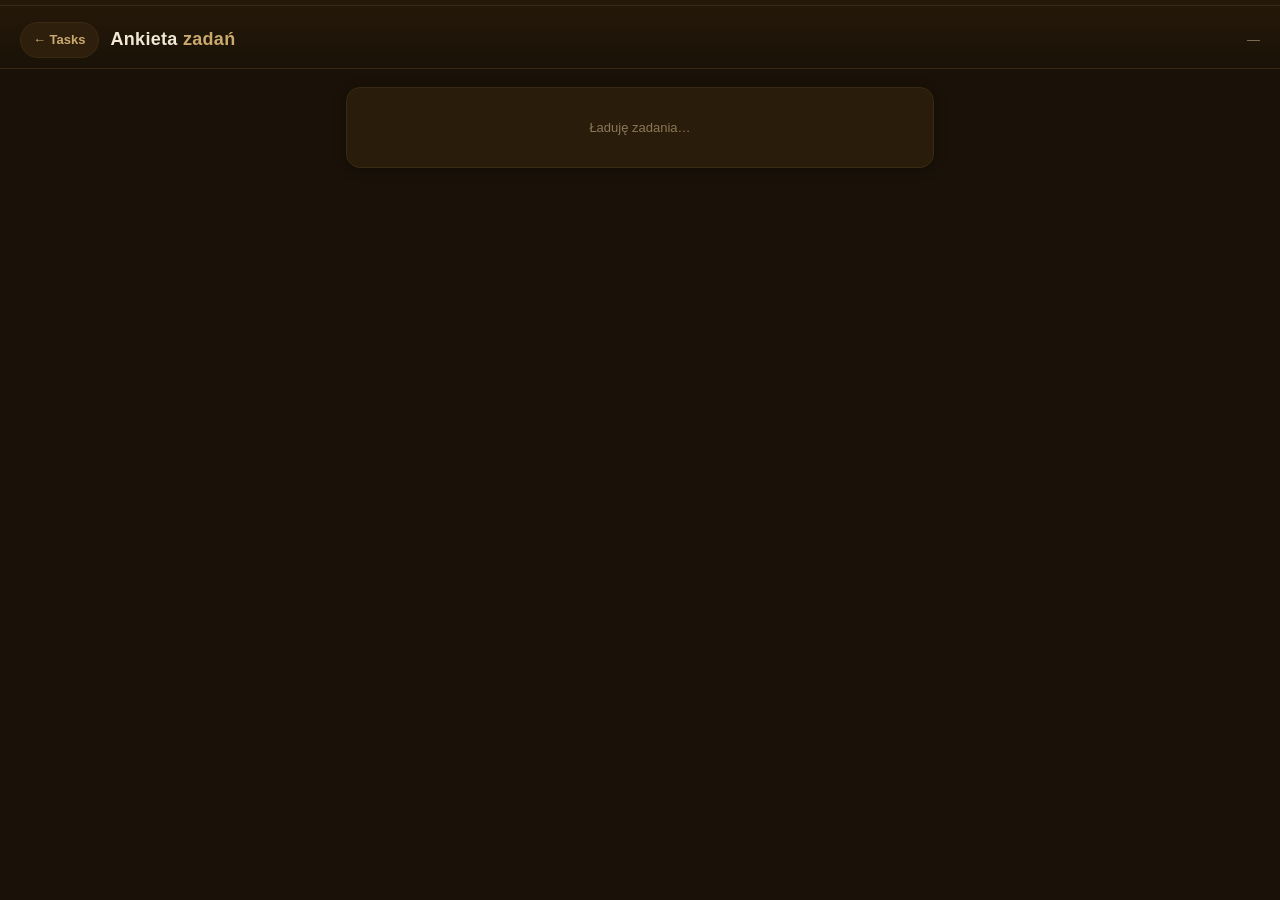
<file: ankieta.html>
<!DOCTYPE html>
<html lang="pl">
<head>
<meta charset="UTF-8">
<meta name="viewport" content="width=device-width, initial-scale=1.0, viewport-fit=cover">
<meta name="theme-color" content="#1A1208">
<title>Ankieta zadań — Dario</title>
<link rel="icon" type="image/svg+xml" href="icon.svg">
<style>
  :root {
    --bg: #1A1208;
    --bg-2: #241808;
    --bg-3: #2E1F0C;
    --card: #2A1C0A;
    --border: #3A2A14;
    --text: #F2E8D5;
    --text-dim: #B8A883;
    --text-mute: #8A7858;
    --gold: #C9A96E;
    --gold-bright: #E0BE82;
    --gold-dark: #8B7448;
    --urgent: #D44A3A;
    --important: #E0B73C;
    --normal: #7BA86A;
    --doing: #4A8FB8;
    --waiting: #B88B1E;
  }
  * { box-sizing: border-box; margin: 0; padding: 0; }
  html, body {
    background: var(--bg);
    color: var(--text);
    font-family: -apple-system, BlinkMacSystemFont, "Segoe UI", Roboto, sans-serif;
    font-size: 16px;
    line-height: 1.5;
    min-height: 100vh;
    -webkit-font-smoothing: antialiased;
  }
  body {
    padding-bottom: env(safe-area-inset-bottom);
  }
  .progress {
    position: sticky;
    top: 0;
    z-index: 10;
    height: 6px;
    background: var(--bg-2);
    border-bottom: 1px solid var(--border);
    overflow: hidden;
  }
  .progress-fill {
    height: 100%;
    width: 0%;
    background: linear-gradient(90deg, var(--gold-dark), var(--gold), var(--gold-bright));
    transition: width 0.35s ease;
    box-shadow: 0 0 12px var(--gold);
  }
  .topbar {
    padding: 16px 20px 10px;
    padding-top: calc(16px + env(safe-area-inset-top));
    display: flex;
    justify-content: space-between;
    align-items: center;
    gap: 12px;
    background: linear-gradient(180deg, var(--bg-2), var(--bg));
    border-bottom: 1px solid var(--border);
  }
  .topbar-left {
    display: flex;
    align-items: center;
    gap: 12px;
    min-width: 0;
    flex: 1;
  }
  .back-link {
    display: inline-flex;
    align-items: center;
    gap: 4px;
    background: var(--bg-3);
    border: 1px solid var(--border);
    color: var(--gold);
    text-decoration: none;
    padding: 7px 12px;
    border-radius: 999px;
    font-size: 13px;
    font-weight: 600;
    white-space: nowrap;
    transition: all 0.15s;
    -webkit-tap-highlight-color: transparent;
  }
  .back-link:hover { border-color: var(--gold); background: var(--bg-2); }
  .back-link:active { transform: scale(0.96); }
  .topbar h1 {
    font-size: 18px;
    font-weight: 600;
    letter-spacing: 0.3px;
    min-width: 0;
  }
  .topbar h1 .hl { color: var(--gold); }
  @media (max-width: 420px) {
    .topbar h1 { font-size: 16px; }
    .back-link { padding: 6px 10px; font-size: 12px; }
  }
  .counter {
    font-size: 13px;
    color: var(--text-mute);
    white-space: nowrap;
  }
  .counter b { color: var(--gold); font-weight: 700; }
  .container {
    max-width: 620px;
    margin: 0 auto;
    padding: 18px 16px 80px;
    display: flex;
    flex-direction: column;
    gap: 16px;
  }
  .card {
    background: var(--card);
    border: 1px solid var(--border);
    border-radius: 14px;
    padding: 18px 16px;
    box-shadow: 0 2px 12px rgba(0,0,0,0.4);
  }
  .task-name {
    font-size: 19px;
    font-weight: 600;
    line-height: 1.35;
    color: var(--text);
    margin-bottom: 8px;
    word-wrap: break-word;
  }
  .task-meta {
    font-size: 12px;
    color: var(--text-mute);
    margin-bottom: 4px;
  }
  .task-meta b {
    color: var(--text-dim);
    font-weight: 600;
  }
  fieldset {
    border: none;
    margin-top: 18px;
  }
  legend {
    font-size: 11px;
    font-weight: 700;
    letter-spacing: 0.8px;
    text-transform: uppercase;
    color: var(--text-mute);
    margin-bottom: 10px;
    padding: 0;
  }
  .radio-grid {
    display: grid;
    grid-template-columns: repeat(2, 1fr);
    gap: 8px;
  }
  .radio-grid.three { grid-template-columns: repeat(3, 1fr); }
  @media (max-width: 420px) {
    .radio-grid { grid-template-columns: 1fr; }
    .radio-grid.three { grid-template-columns: 1fr; }
  }
  .radio-grid label {
    display: flex;
    align-items: center;
    justify-content: center;
    gap: 6px;
    background: var(--bg-3);
    border: 1.5px solid var(--border);
    border-radius: 10px;
    padding: 12px 10px;
    font-size: 14px;
    font-weight: 500;
    color: var(--text-dim);
    cursor: pointer;
    text-align: center;
    transition: all 0.15s;
    user-select: none;
    -webkit-tap-highlight-color: transparent;
  }
  .radio-grid label:hover {
    border-color: var(--gold-dark);
    color: var(--text);
  }
  .radio-grid label input {
    display: none;
  }
  .radio-grid label.selected {
    background: var(--gold);
    border-color: var(--gold);
    color: var(--bg);
    font-weight: 700;
    box-shadow: 0 2px 8px rgba(201, 169, 110, 0.35);
  }
  .submit-btn {
    width: 100%;
    background: var(--gold);
    border: none;
    color: var(--bg);
    padding: 16px;
    border-radius: 12px;
    font-size: 16px;
    font-weight: 700;
    cursor: pointer;
    margin-top: 22px;
    transition: all 0.15s;
    font-family: inherit;
    touch-action: manipulation;
  }
  .submit-btn:hover:not(:disabled) { background: var(--gold-bright); }
  .submit-btn:active:not(:disabled) { transform: scale(0.98); }
  .submit-btn:disabled {
    background: var(--bg-3);
    color: var(--text-mute);
    cursor: not-allowed;
  }
  .ghost-btn {
    background: transparent;
    border: 1px solid var(--border);
    color: var(--text-dim);
    padding: 10px 16px;
    border-radius: 10px;
    font-size: 14px;
    cursor: pointer;
    font-family: inherit;
    width: 100%;
    margin-top: 8px;
    touch-action: manipulation;
  }
  .ghost-btn:hover { color: var(--gold); border-color: var(--gold); }
  .status-line {
    text-align: center;
    font-size: 13px;
    color: var(--text-mute);
    padding: 12px 0;
    min-height: 22px;
  }
  .status-line.error { color: var(--urgent); }
  .status-line.ok { color: var(--normal); }
  .done-card {
    text-align: center;
    padding: 36px 20px;
  }
  .done-card .emoji { font-size: 56px; margin-bottom: 16px; }
  .done-card h2 { font-size: 22px; margin-bottom: 8px; }
  .done-card p { color: var(--text-dim); margin-bottom: 22px; font-size: 14px; }
  .skip-link {
    display: inline-block;
    margin-top: 12px;
    text-align: center;
    width: 100%;
    color: var(--text-mute);
    font-size: 13px;
    text-decoration: none;
    padding: 6px;
  }
  .skip-link:hover { color: var(--gold); }
  @media (prefers-reduced-motion: reduce) {
    * { transition: none !important; }
  }
</style>
</head>
<body>

<div class="progress" aria-hidden="true"><div class="progress-fill" id="progress-fill"></div></div>

<header class="topbar">
  <div class="topbar-left">
    <a href="./" class="back-link" aria-label="Wróć do Tasks PWA">← Tasks</a>
    <h1>Ankieta <span class="hl">zadań</span></h1>
  </div>
  <span class="counter" id="counter">—</span>
</header>

<main class="container">

  <article class="card" id="task-card" hidden>
    <h2 class="task-name" id="task-name">…</h2>
    <p class="task-meta" id="task-meta"></p>

    <fieldset>
      <legend>Obszar życia</legend>
      <div class="radio-grid" id="area-grid"></div>
    </fieldset>

    <fieldset>
      <legend>Priorytet</legend>
      <div class="radio-grid three" id="prio-grid"></div>
    </fieldset>

    <fieldset>
      <legend>Status</legend>
      <div class="radio-grid" id="status-grid"></div>
    </fieldset>

    <button class="submit-btn" id="submit-btn" disabled>Zatwierdź i następne →</button>
    <a href="#" class="skip-link" id="skip-link">Pomiń to zadanie (bez zmian)</a>

    <p class="status-line" id="status-line"></p>
  </article>

  <article class="card done-card" id="done-card" hidden>
    <div class="emoji">🎉</div>
    <h2>Wszystko zatwierdzone</h2>
    <p id="done-info">Wszystkie zadania w obszarach Praca / Relacje / Marzenia są przejrzane.</p>
    <button class="ghost-btn" id="reload-btn">Sprawdź jeszcze raz</button>
    <a href="./" class="skip-link">← Wróć do listy zadań</a>
  </article>

  <article class="card" id="loading-card">
    <p class="status-line">Ładuję zadania…</p>
  </article>

</main>

<script src="config.js"></script>
<script>
(function () {
  'use strict';

  const CFG = window.SUPABASE_CONFIG || {};
  const TABLE = CFG.table || 'dario_tasks';
  if (!CFG.url || !CFG.anonKey) {
    document.getElementById('loading-card').innerHTML =
      '<p class="status-line error">Brak konfiguracji Supabase (config.js)</p>';
    return;
  }
  const API = CFG.url.replace(/\/$/, '') + '/rest/v1/' + TABLE;
  const H = {
    apikey: CFG.anonKey,
    Authorization: 'Bearer ' + CFG.anonKey,
    'Content-Type': 'application/json'
  };

  const AREAS = [
    { value: 'praca',    label: '💼 Praca' },
    { value: 'zdrowie',  label: '💚 Zdrowie' },
    { value: 'relacje',  label: '❤️ Relacje' },
    { value: 'finanse',  label: '💰 Finanse' },
    { value: 'hobby',    label: '🎯 Hobby' },
    { value: 'marzenia', label: '✨ Marzenia' }
  ];
  const PRIO = [
    { value: 'urgent',    label: '🔴 Pilne' },
    { value: 'important', label: '🟡 Ważne' },
    { value: 'normal',    label: '🟢 Normalne' }
  ];
  const STATUS = [
    { value: 'todo',      label: 'Do zrobienia' },
    { value: 'doing',     label: 'W toku' },
    { value: 'waiting',   label: '⏸ Czeka' },
    { value: 'idea',      label: '💡 Pomysł' },
    { value: 'abandoned', label: '✖ Porzuć' }
  ];

  const BATCH = 10;
  const SCOPE_AREAS = ['praca', 'relacje', 'marzenia'];

  let state = {
    queue: [],          // pending tasks in current batch
    audited: new Set(), // ids already processed in this session
    totalProcessed: 0,
    current: null,
    selected: { area: null, priority: null, status: null }
  };

  function $(id) { return document.getElementById(id); }

  function buildRadios(containerId, items, key) {
    const c = $(containerId);
    c.innerHTML = '';
    items.forEach(it => {
      const id = key + '-' + it.value;
      const lbl = document.createElement('label');
      lbl.dataset.value = it.value;
      lbl.innerHTML = '<input type="radio" name="' + key + '" value="' + it.value + '" id="' + id + '">' +
                      '<span>' + it.label + '</span>';
      lbl.addEventListener('click', (e) => {
        e.preventDefault();
        selectRadio(containerId, key, it.value);
      });
      c.appendChild(lbl);
    });
  }

  function selectRadio(containerId, key, value) {
    state.selected[key] = value;
    const c = $(containerId);
    c.querySelectorAll('label').forEach(l => {
      l.classList.toggle('selected', l.dataset.value === value);
      const inp = l.querySelector('input');
      if (inp) inp.checked = l.dataset.value === value;
    });
    updateSubmitState();
  }

  function updateSubmitState() {
    const s = state.selected;
    $('submit-btn').disabled = !(s.area && s.priority && s.status);
  }

  function setStatus(msg, cls) {
    const el = $('status-line');
    el.textContent = msg || '';
    el.className = 'status-line' + (cls ? ' ' + cls : '');
  }

  function updateProgress() {
    const total = state.queue.length + state.totalProcessed + (state.current ? 1 : 0);
    const done = state.totalProcessed;
    const pct = total > 0 ? Math.round((done / total) * 100) : 0;
    $('progress-fill').style.width = pct + '%';
    $('counter').innerHTML = '<b>' + done + '</b> / ' + total;
  }

  async function fetchBatch() {
    const notInIds = Array.from(state.audited);
    const areasFilter = 'area=in.(' + SCOPE_AREAS.join(',') + ')';
    let q = '?select=id,name,area,priority,status,subcategory,source' +
            '&status=in.(todo,doing,waiting,idea)' +
            '&' + areasFilter +
            '&or=(subcategory.is.null,subcategory.neq.DATA)' +
            '&order=created_at.asc' +
            '&limit=' + BATCH;
    if (notInIds.length) q += '&id=not.in.(' + notInIds.join(',') + ')';
    const r = await fetch(API + q, { headers: H });
    if (!r.ok) throw new Error('HTTP ' + r.status + ' — ' + (await r.text()));
    return await r.json();
  }

  async function patchTask(id, patch) {
    const r = await fetch(API + '?id=eq.' + id, {
      method: 'PATCH',
      headers: Object.assign({}, H, { Prefer: 'return=minimal' }),
      body: JSON.stringify(patch)
    });
    if (!r.ok) throw new Error('HTTP ' + r.status + ' — ' + (await r.text()));
  }

  function renderCurrent() {
    const t = state.current;
    if (!t) {
      $('task-card').hidden = true;
      $('done-card').hidden = false;
      $('loading-card').hidden = true;
      $('done-info').textContent = state.totalProcessed > 0
        ? 'Przejrzano ' + state.totalProcessed + ' zadań w tej sesji. Brak więcej do zaakceptowania.'
        : 'Wszystkie zadania w obszarach Praca / Relacje / Marzenia są już oznaczone.';
      $('progress-fill').style.width = '100%';
      $('counter').innerHTML = '<b>' + state.totalProcessed + '</b> przejrzane';
      return;
    }
    $('loading-card').hidden = true;
    $('done-card').hidden = true;
    $('task-card').hidden = false;
    $('task-name').textContent = t.name || '(bez tytułu)';
    const parts = [];
    if (t.subcategory) parts.push('<b>' + escapeHtml(t.subcategory) + '</b>');
    if (t.source) parts.push(escapeHtml(t.source));
    $('task-meta').innerHTML = parts.join(' · ');

    selectRadio('area-grid',   'area',     t.area || null);
    selectRadio('prio-grid',   'priority', t.priority || null);
    selectRadio('status-grid', 'status',   t.status || null);

    setStatus('');
    updateProgress();
    window.scrollTo({ top: 0, behavior: 'smooth' });
  }

  function escapeHtml(s) {
    return String(s).replace(/[&<>"']/g, c =>
      ({ '&': '&amp;', '<': '&lt;', '>': '&gt;', '"': '&quot;', "'": '&#39;' }[c]));
  }

  async function nextTask() {
    if (state.queue.length === 0) {
      setStatus('Pobieram kolejne…');
      try {
        const more = await fetchBatch();
        state.queue = more;
      } catch (e) {
        setStatus('Błąd pobierania: ' + e.message, 'error');
        return;
      }
    }
    state.current = state.queue.shift() || null;
    renderCurrent();
  }

  async function submitCurrent() {
    const t = state.current;
    const s = state.selected;
    if (!t || !s.area || !s.priority || !s.status) return;
    $('submit-btn').disabled = true;
    setStatus('Zapisuję…');
    try {
      await patchTask(t.id, { area: s.area, priority: s.priority, status: s.status });
      state.audited.add(t.id);
      state.totalProcessed++;
      setStatus('Zapisane ✓', 'ok');
      setTimeout(() => nextTask(), 200);
    } catch (e) {
      setStatus('Błąd zapisu: ' + e.message, 'error');
      $('submit-btn').disabled = false;
    }
  }

  function skipCurrent(e) {
    e.preventDefault();
    if (!state.current) return;
    state.audited.add(state.current.id); // nie wraca w tej sesji
    nextTask();
  }

  async function reload() {
    state.queue = [];
    state.audited = new Set();
    state.totalProcessed = 0;
    state.current = null;
    state.selected = { area: null, priority: null, status: null };
    $('done-card').hidden = true;
    $('loading-card').hidden = false;
    await nextTask();
  }

  function init() {
    buildRadios('area-grid',   AREAS,  'area');
    buildRadios('prio-grid',   PRIO,   'priority');
    buildRadios('status-grid', STATUS, 'status');
    $('submit-btn').addEventListener('click', submitCurrent);
    $('skip-link').addEventListener('click', skipCurrent);
    $('reload-btn').addEventListener('click', reload);
    nextTask();
  }

  if (document.readyState === 'loading') {
    document.addEventListener('DOMContentLoaded', init);
  } else {
    init();
  }
})();
</script>
</body>
</html>
</file>
